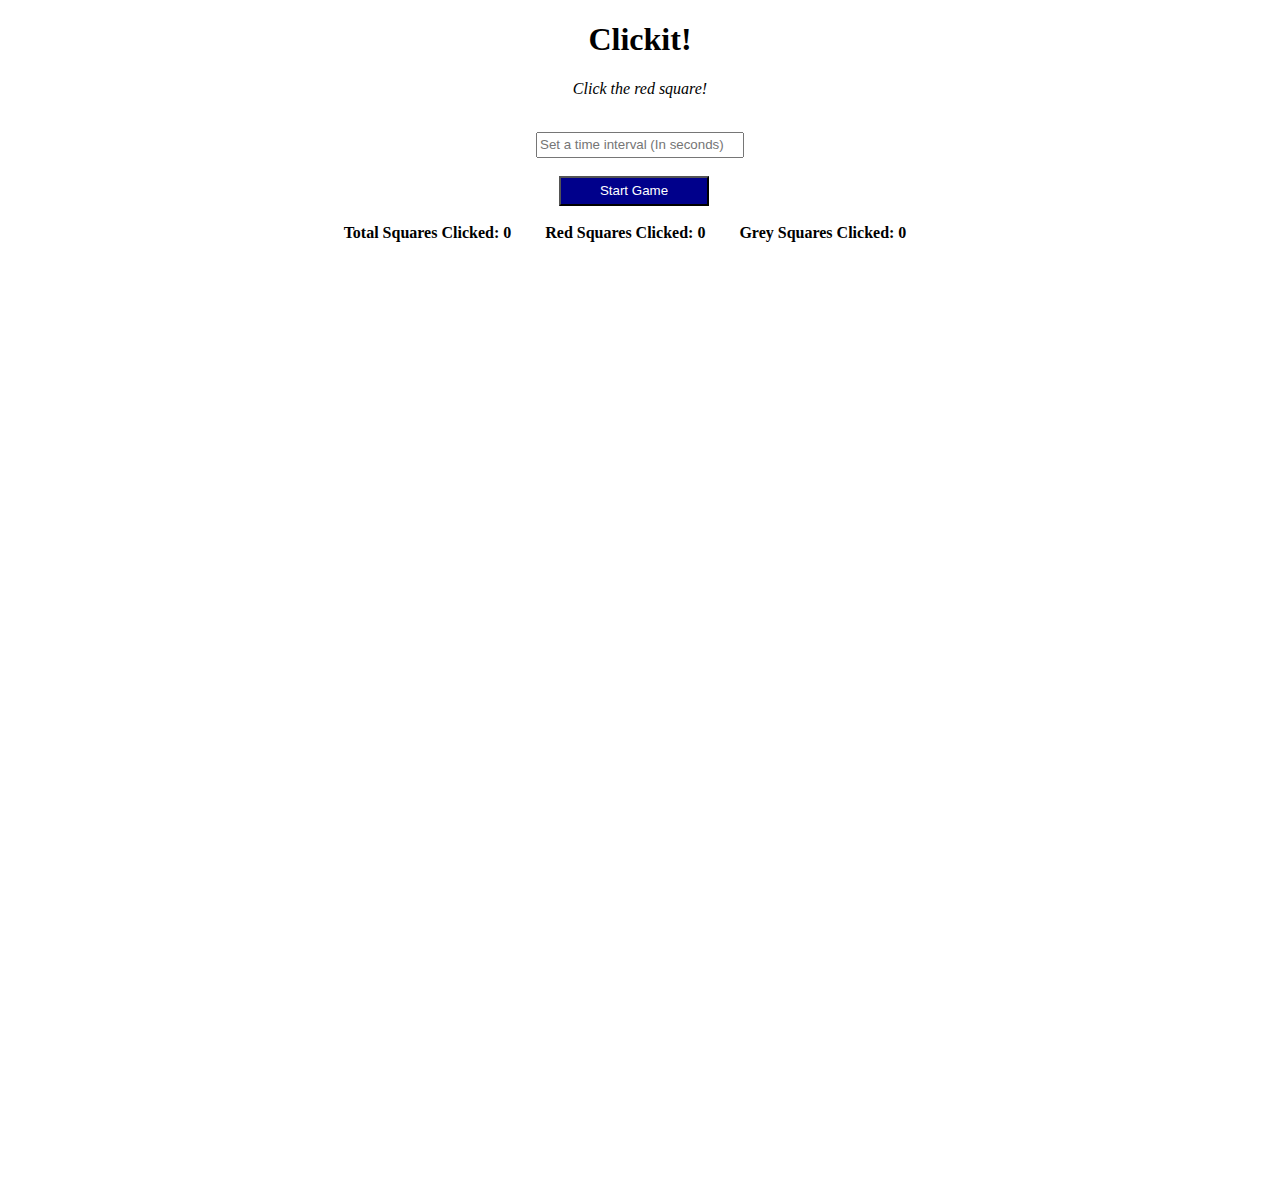
<file: index.html>
<!DOCTYPE html>
<html lang="en" dir="ltr">
  <head>
    <meta charset="utf-8">
    <title>Clickit</title>
    <link rel=stylesheet href="style.css" />
  </head>
  <body>
    <div class='container'>
      <h1>Clickit!</h1>
      <p><em>Click the red square!</em></p><br />
      <input type='text'id='timeout'placeholder='Set a time interval (In seconds)' /><br /><br />
      <div class = 'buttons'>
        <span>&nbsp;&nbsp;&nbsp;</span>
      </div>
    </div>
    <div class='scores'>
      <strong id='clicked'>Total Squares Clicked: 0</strong>
      <strong id='red_clicked'>Red Squares Clicked: 0</strong>
      <strong id='grey_clicked'>Grey Squares Clicked: 0</strong>
    </div>
    <br /><br />
    <canvas id='canvas'></canvas>
  <script src='script.js'></script>
  </body>
</html>
</file>
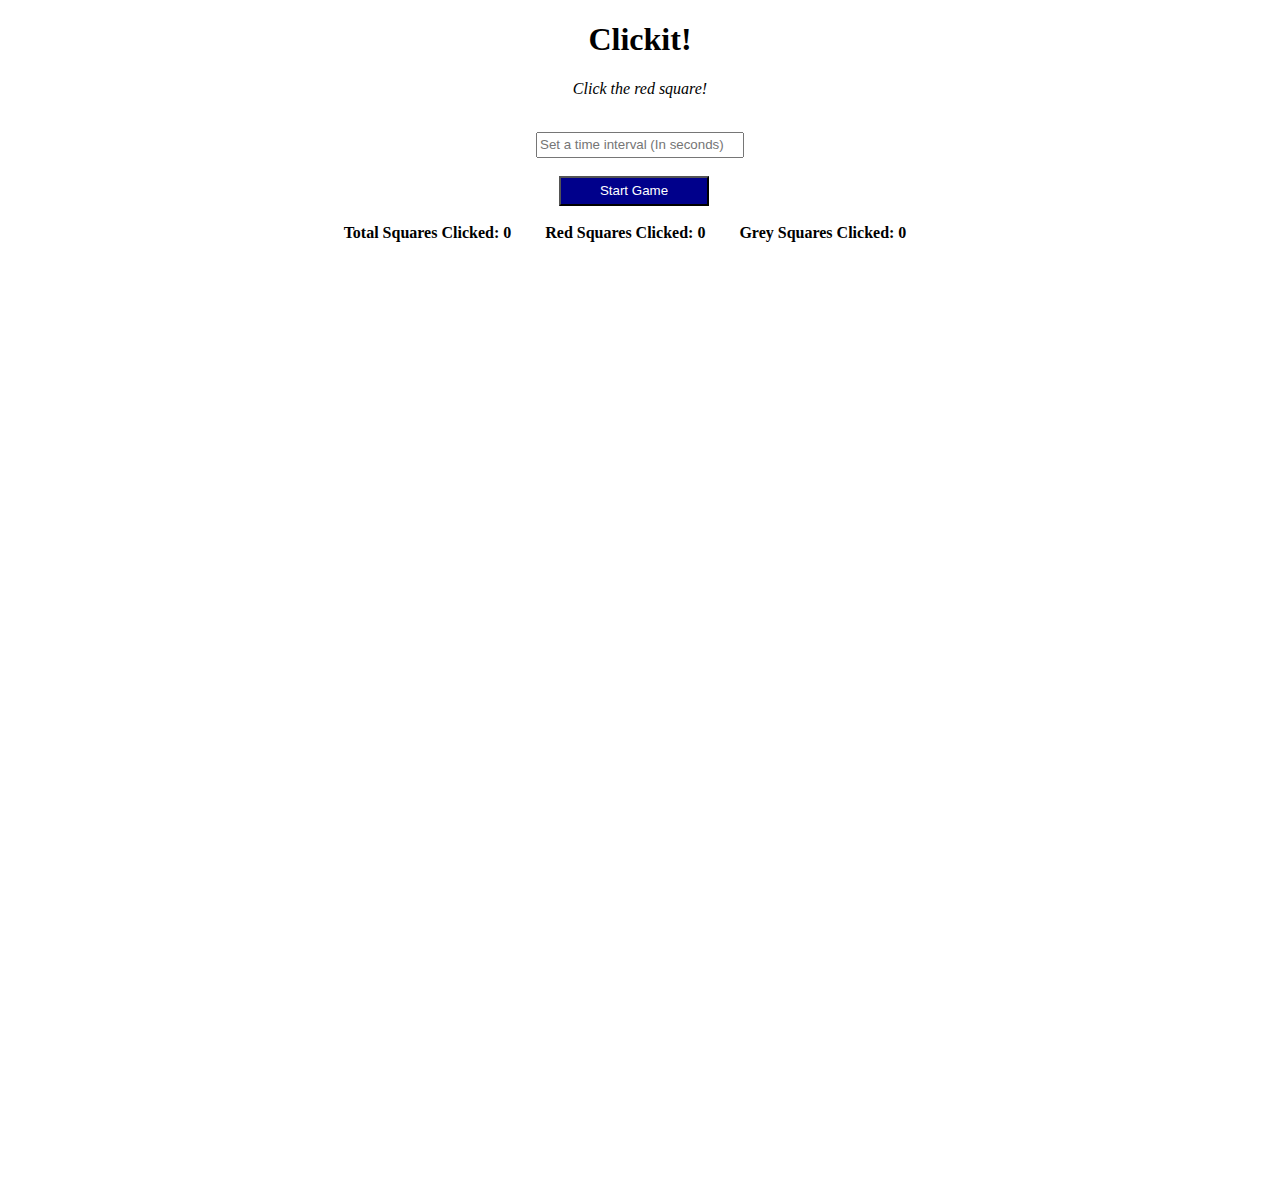
<file: clickit.html>
<!DOCTYPE html>
<html lang="en" dir="ltr">
  <head>
    <meta charset="utf-8">
    <title>Clickit</title>
    <link rel = stylesheet href='clickit.css' />
  </head>
  <body>
    <div class='container'>
      <h1>Clickit!</h1>
      <p><em>Click the red square!</em></p><br />
      <input type='text'id='timeout'placeholder='Set a time interval (In seconds)' /><br /><br />
      <div class = 'buttons'>
        <span>&nbsp;&nbsp;&nbsp;</span>
      </div>
    </div>
    <div class='scores'>
      <strong id='clicked'>Total Squares Clicked: 0</strong>
      <strong id='red_clicked'>Red Squares Clicked: 0</strong>
      <strong id='grey_clicked'>Grey Squares Clicked: 0</strong>
    </div>
    <br /><br />
    <canvas id='canvas'></canvas>
  <script src='clickit.js'></script>
  </body>
</html>
</file>
<file: style.css>
.container, .scores {
  text-align: center;
}

#timeout {
  width: 200px;
  height: 20px;
}

#start {
  width: 150px;
  height: 30px;
  background-color: darkblue;
  color: white;
}

#clicked, #red_clicked, #grey_clicked {
  padding-right: 30px;
}
</file>
<file: clickit.css>
.container, .scores {
  text-align: center;
}

#timeout {
  width: 200px;
  height: 20px;
}

#start {
  width: 150px;
  height: 30px;
  background-color: darkblue;
  color: white;
}

#clicked, #red_clicked, #grey_clicked {
  padding-right: 30px;
}
</file>
